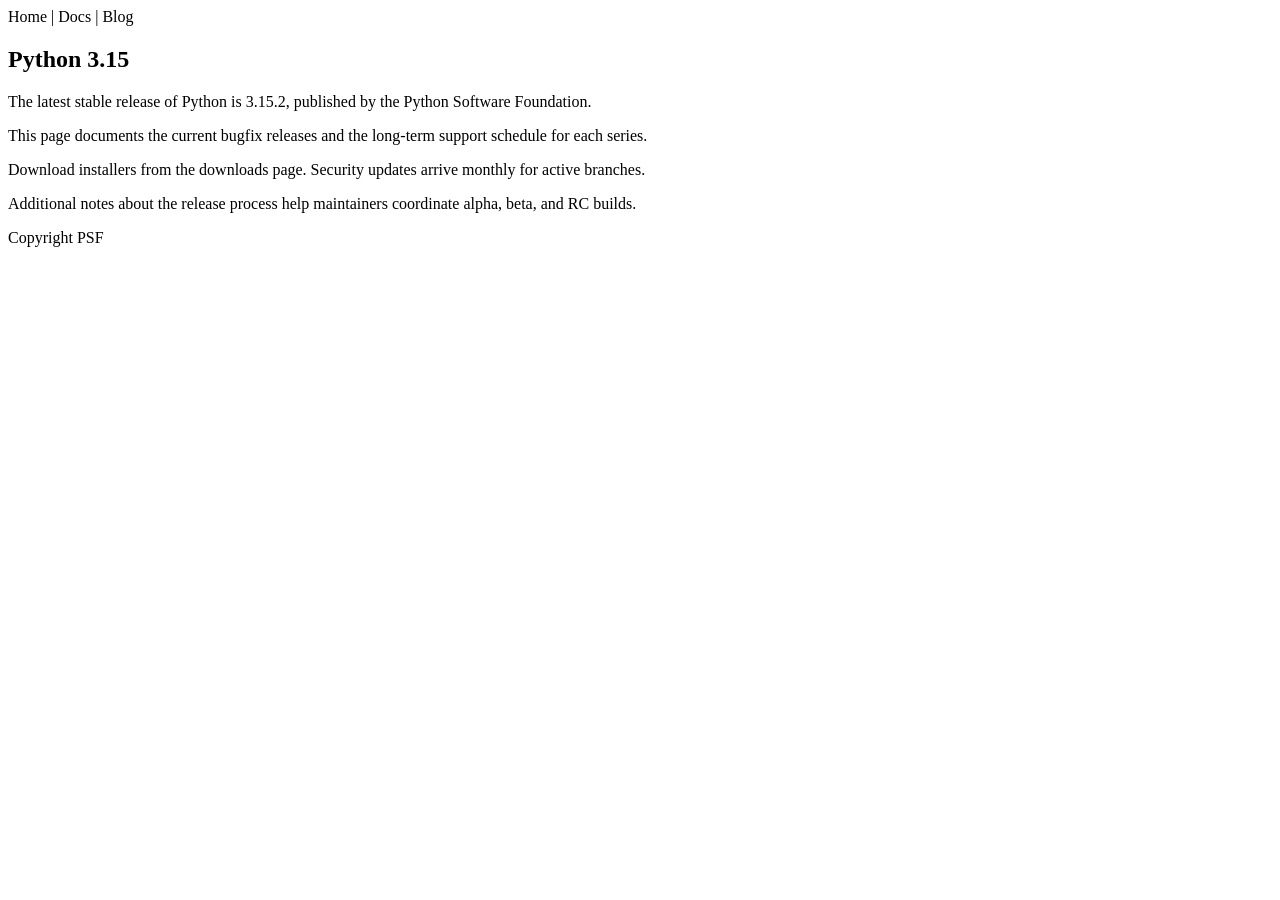
<file: tests/fixtures/html/article.html>
<!DOCTYPE html>
<html lang="en"><head><meta charset="utf-8"><title>Python Releases</title></head>
<body>
<nav>Home | Docs | Blog</nav>
<article>
<h1>Python 3.15</h1>
<p>The latest stable release of Python is 3.15.2, published by the Python Software Foundation.</p>
<p>This page documents the current bugfix releases and the long-term support schedule for each series.</p>
<p>Download installers from the downloads page. Security updates arrive monthly for active branches.</p>
<p>Additional notes about the release process help maintainers coordinate alpha, beta, and RC builds.</p>
</article>
<footer>Copyright PSF</footer>
</body></html>
</file>
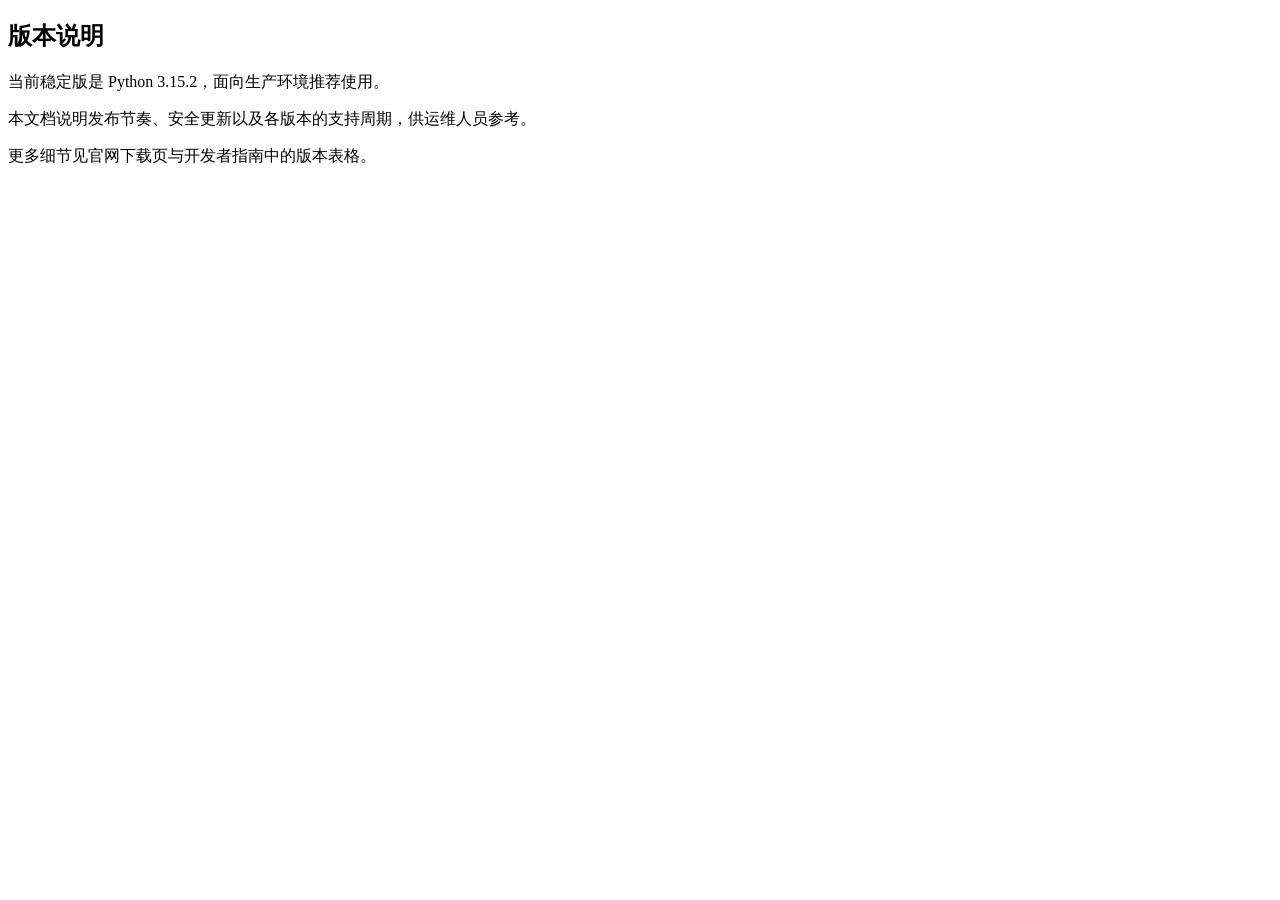
<file: tests/fixtures/html/gb18030.html>
<!DOCTYPE html><html><head><meta charset="gb18030"><title>����ҳ��</title></head>
<body><article><h1>�汾˵��</h1><p>��ǰ�ȶ����� Python 3.15.2���������������Ƽ�ʹ�á�</p>
<p>���ĵ�˵���������ࡢ��ȫ�����Լ����汾��֧�����ڣ�����ά��Ա�ο���</p>
<p>����ϸ�ڼ���������ҳ�뿪����ָ���еİ汾����</p></article></body></html>
</file>
